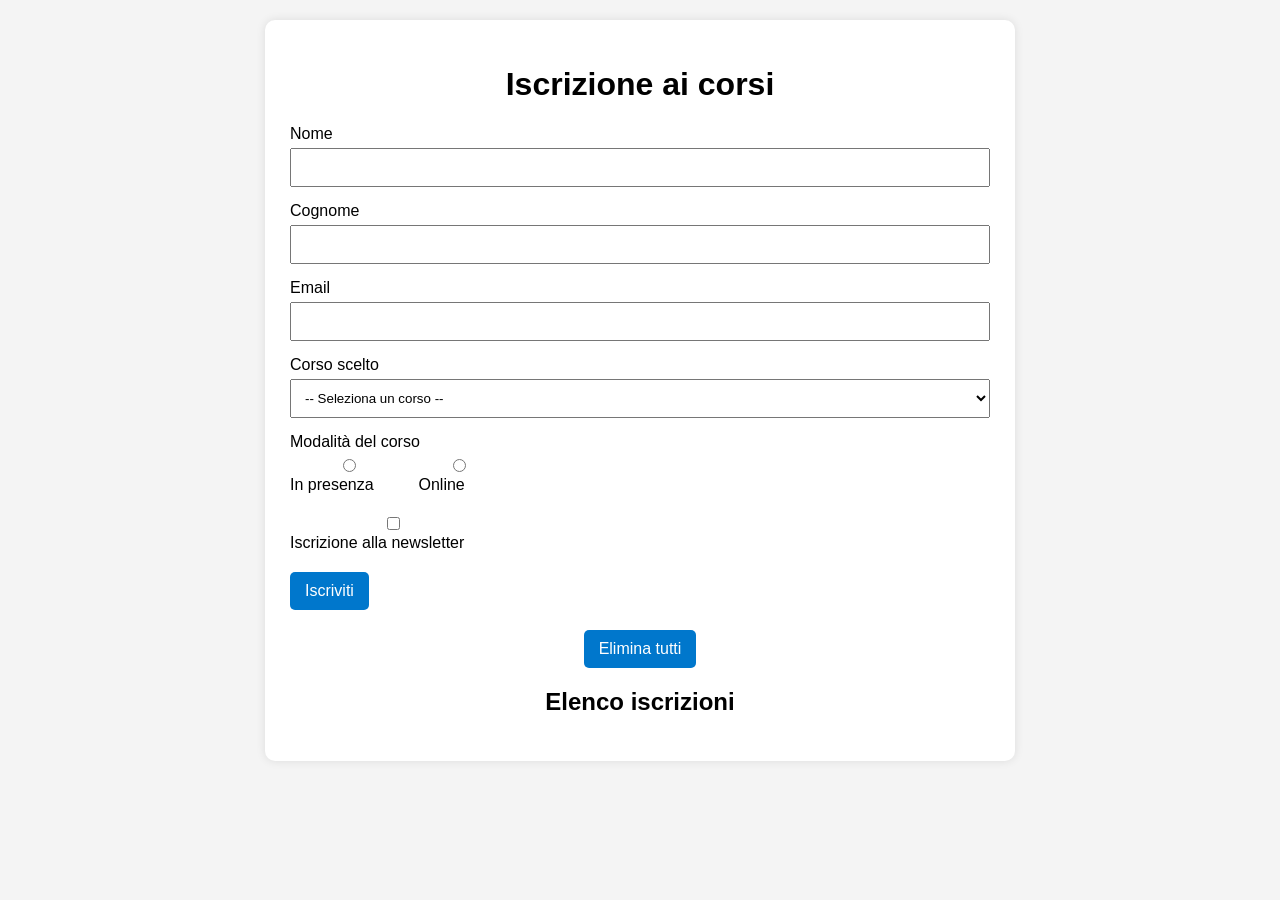
<file: TPI/Javascript/prova/index.html>
<!DOCTYPE html>
<html lang="it">
<head>
    <meta charset="UTF-8">
    <meta name="viewport" content="width=device-width, initial-scale=1.0">
    <title>Iscrizione ai corsi</title>
    <link rel="stylesheet" href="style.css">
</head>
<body>

    <div class="container">
        <h1>Iscrizione ai corsi</h1>

        <form id="formIscrizione">

            <div class="campo">
                <label for="nome">Nome</label>
                <input type="text" id="nome" required>
            </div>

            <div class="campo">
                <label for="cognome">Cognome</label>
                <input type="text" id="cognome" required>
            </div>

            <div class="campo">
                <label for="email">Email</label>
                <input type="email" id="email" required>
            </div>

            <div class="campo">
                <label for="corso">Corso scelto</label>
                <select id="corso" required>
                    <option value="">-- Seleziona un corso --</option>
                    <option value="python">Maggio - Corso base Python</option>
                    <option value="javascript">Giugno - Corso base JavaScript</option>
                    <option value="html_css">Luglio - Corso HTML e CSS</option>
                    <option value="cpp">Settembre - Corso base C++</option>
                    <option value="database">Ottobre - Corso basi di database</option>
                </select>
            </div>

            <div class="campo">
                <label>Modalità del corso</label>

                <div class="radio-group">
                    <label>
                        <input type="radio" name="modalita" value="In presenza" required>
                        In presenza
                    </label>

                    <label>
                        <input type="radio" name="modalita" value="Online">
                        Online
                    </label>
                </div>
            </div>

            <div class="campo checkbox">
                <label>
                    <input type="checkbox" id="newsletter">
                    Iscrizione alla newsletter
                </label>
            </div>

            <button type="submit">Iscriviti</button>
        </form>

        <div class="azioni">
            <button id="eliminaTutti">Elimina tutti</button>
        </div>

        <h2>Elenco iscrizioni</h2>

        <ul id="listaIscrizioni"></ul>
    </div>

    <script src="main.js"></script>
</body>
</html>
</file>
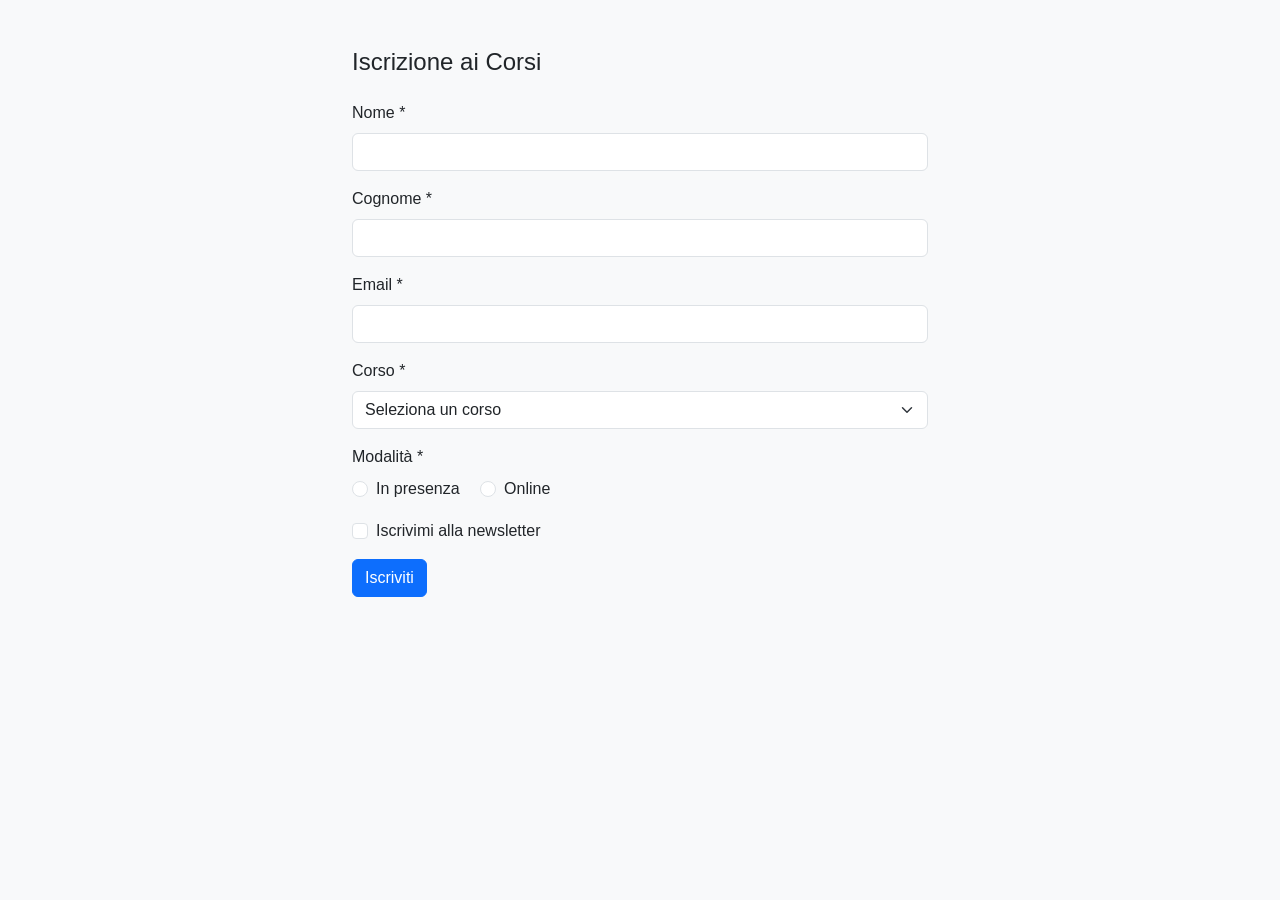
<file: TPI/Javascript/registrazione/index.html>
<!DOCTYPE html>
<html lang="it">
<head>
  <meta charset="UTF-8" />
  <meta name="viewport" content="width=device-width, initial-scale=1.0" />
  <title>Iscrizione ai Corsi</title>
  <link href="https://cdn.jsdelivr.net/npm/bootstrap@5.3.3/dist/css/bootstrap.min.css" rel="stylesheet" />
  <link rel="stylesheet" href="style.css" />
</head>
<body class="bg-light">

  <div class="container py-5" style="max-width: 600px;">

    <h2 class="mb-4">Iscrizione ai Corsi</h2>

    <form id="registrationForm">

      <div class="mb-3">
        <label for="nome" class="form-label">Nome *</label>
        <input type="text" class="form-control" id="nome" />
      </div>

      <div class="mb-3">
        <label for="cognome" class="form-label">Cognome *</label>
        <input type="text" class="form-control" id="cognome" />
      </div>

      <div class="mb-3">
        <label for="email" class="form-label">Email *</label>
        <input type="email" class="form-control" id="email" />
      </div>

      <div class="mb-3">
        <label for="corso" class="form-label">Corso *</label>
        <select class="form-select" id="corso">
          <option value="">Seleziona un corso</option>
          <option>Maggio - Corso base Python</option>
          <option>Giugno - Corso base JavaScript</option>
          <option>Luglio - Corso HTML e CSS</option>
          <option>Settembre - Corso base C++</option>
          <option>Ottobre - Corso basi di database</option>
        </select>
      </div>

      <div class="mb-3">
        <label class="form-label">Modalità *</label><br>
        <div class="form-check form-check-inline">
          <input class="form-check-input" type="radio" name="modalita" id="inPresenza" value="In presenza" />
          <label class="form-check-label" for="inPresenza">In presenza</label>
        </div>
        <div class="form-check form-check-inline">
          <input class="form-check-input" type="radio" name="modalita" id="online" value="Online" />
          <label class="form-check-label" for="online">Online</label>
        </div>
      </div>

      <div class="mb-3 form-check">
        <input type="checkbox" class="form-check-input" id="newsletter" />
        <label class="form-check-label" for="newsletter">Iscrivimi alla newsletter</label>
      </div>

      <div id="errore" class="text-danger mb-3" style="display:none;"></div>

      <button type="submit" class="btn btn-primary">Iscriviti</button>

    </form>

    <hr class="my-4" id="separatore" style="display:none;">

    <div id="sezioneIscrizioni" style="display:none;">
      <div class="d-flex justify-content-between align-items-center mb-2">
        <h5 class="mb-0">Iscrizioni</h5>
        <button class="btn btn-sm btn-outline-danger" id="btnEliminaTutti">Elimina tutti</button>
      </div>
      <ul class="list-group" id="listaIscrizioni"></ul>
    </div>

  </div>

  <script src="script.js"></script>
</body>
</html>
</file>
<file: TPI/Javascript/prova/style.css>
body {
    font-family: Arial, sans-serif;
    background-color: #f4f4f4;
    margin: 0;
    padding: 20px;
}

.container {
    max-width: 700px;
    margin: auto;
    background-color: white;
    padding: 25px;
    border-radius: 10px;
    box-shadow: 0 0 10px rgba(0,0,0,0.1);
}

h1, h2 {
    text-align: center;
}

.campo {
    margin-bottom: 15px;
}

label {
    display: block;
    margin-bottom: 5px;
}

input,
select {
    width: 100%;
    padding: 10px;
    box-sizing: border-box;
}

.radio-group label,
.checkbox label {
    display: inline-block;
    margin-right: 15px;
}

button {
    padding: 10px 15px;
    border: none;
    border-radius: 5px;
    cursor: pointer;
    background-color: #0077cc;
    color: white;
    font-size: 16px;
}

button:hover {
    background-color: #005fa3;
}

.azioni {
    margin-top: 20px;
    text-align: center;
}

ul {
    margin-top: 20px;
    padding-left: 20px;
}

li {
    margin-bottom: 10px;
    background-color: #f0f0f0;
    padding: 10px;
    border-radius: 5px;
}

li button {
    margin-left: 10px;
    background-color: crimson;
}

li button:hover {
    background-color: darkred;
}
</file>
<file: TPI/Javascript/registrazione/style.css>
body {
  font-family: sans-serif;
}

h2 {
  font-size: 1.5rem;
}
</file>
